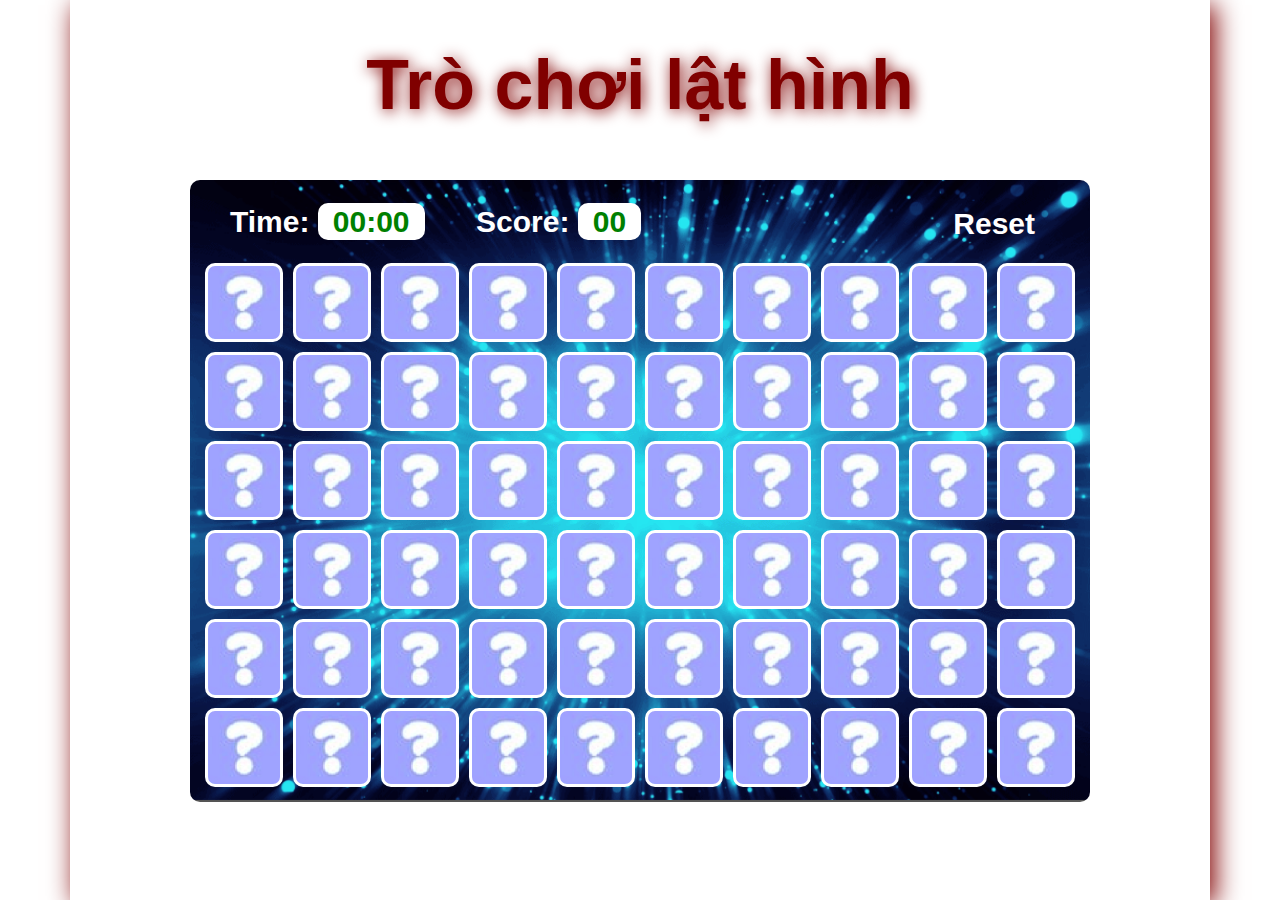
<file: index.html>
<!DOCTYPE html>
<html lang="en">
<head>
    <meta charset="UTF-8">
    <title>Trò chơi lật hình</title>
    <link rel="stylesheet" href="./css/style.css">
</head>
<body>
<div id="hello_box">
    <h1>Trò chơi lật hình</h1>
    <div id="main">
        <div class="info">
            <div class="time">Time: <span><span class="min">00</span>:<span class="seconds">00</span></span></div>
            <div class="score">Score: <span>00</span></div>
            <div class="control">
                <button>Reset</button>
            </div>
        </div>
        <div class="game-box">
        </div>
    </div>
</div>
<script src="js/script.js"></script>
</body>
</html>
</file>
<file: css/style.css>
* {
    margin: 0;
    padding: 0;
    box-sizing: border-box;
}

html {
    font-family: sans-serif;
    font-size: 20px;
}

body {
    position: relative;
    /*overflow: hidden;*/
    width: 1140px;
    margin: 0 auto;
    box-shadow: 5px 5px 25px 0 #800000;
}

.row::after {
    clear: both;
    content: '';
    display: block;
}

[class^=col-] {
    float: left;
}

.col-1-10 {
    width: 10%;
}

.btn {
    padding: 1.5rem 5rem;
    cursor: pointer;
    outline: none;
    border: 3px solid green;
    border-radius: 30px;
    color: green;
    font-weight: 900;
    font-size: 200%;
    background-color: white;
    transition: ease-in-out .3s;
}

.btn:hover {
    background-color: green;
    color: white;
}

#hello_box {
    width: 100%;
    height: 100vh;
    overflow: hidden;
}

#hello_box h1 {
    position: absolute;
    top: 5%;
    left: 50%;
    transform: translateX(-50%);
    font-size: 350%;
    color: #800000;
    text-shadow: 2px 2px 15px #800000;
    /*transition: .2s ease-in-out;*/
}

#hello_box .btn {
    position: absolute;
    top: 45%;
    left: 50%;
    transform: translateX(-50%);
}

#main {
    position: absolute;
    top: 20%;
    left: 50%;
    transform: translateX(-50%);
    width: 900px;
    border-radius: 10px;
    background-image: url("../image/bg.png");
    background-size: cover;
    background-repeat: no-repeat;
    padding: .5em;
    /*transition: ease-in-out .4s;*/
    /*transition-delay: 2s;*/
}

#main .info {
    display: flex;
    flex-basis: 100%;
    flex-direction: row;
    /*justify-content: space-between;*/
    font-size: 150%;
    font-weight: bold;
    color: white;
    padding: .5em 1em;
}

#main .time, #main .score {
    flex-basis: 30%;
}

#main .control {
    flex-basis: 40%;
    text-align: right;
}

.info > div > span {
    background-color: white;
    border-radius: 10px;
    padding: 2px .5em;
    color: green;
}

.info button {
    background-color: unset;
    border-radius: 10px;
    padding: 2px .5em;
    color: white;
    font-size: 100%;
    font-weight: bold;
    outline: none;
    border: none;
    cursor: pointer;
    transition: .2s ease-in-out;
}

.info button:hover {
    color: #3fb801;
}

.game-box .item {
    height: 79px;
    border-radius: 10px;
    background-color: #3fb801;
    margin: 5px;
    cursor: pointer;
    background-image: url("../image/icon.png");
    background-size: 80px;
    background-position: center;
    background-repeat: no-repeat;
    border: 3px white solid;
    transition: .3s ease-in-out;
    overflow: hidden;
}

.game-box .item:hover {
    background-size: 100px;
    border-color: #3fb801;
}

.item img {
    width: 100%;
    height: 100%;
    transform: scale(0);
    transition: ease-in-out .3s;
}

.item.active {
    border-color: yellow;
}

.item.error {
    border-color: red;
}

.item.success {
    border-color: #3fb801;
}

.item.active img {
    transform: scale(1);
}

#msg {
    position: fixed;
    top: 0;
    left: 0;
    width: 100vw;
    height: 100vh;
    background-image: linear-gradient(rgba(255, 151, 255, 0.3), rgba(253, 94, 255, .5));
}

#msg > div {
    position: absolute;
    top: 50%;
    left: 50%;
    transform: translate(-50%, -50%);
    background-color: rgba(255, 230, 255, 0.9);
    padding: 2rem 5rem;
    border-radius: 20px;
    box-shadow: 3px 3px 5px 0 rgba(253, 94, 255, .5),
    -3px -3px 5px 0 rgba(253, 94, 255, .5);
}
#msg h2{
    color: #3fb801;
    font-size: 250%;
    text-transform: uppercase;
    margin-bottom: .5rem;
}
#msg p{
    color: #002bff;
    font-size: 150%;
    font-weight: bold;
}
#msg p>span:first-child{
    display: inline-block;
    width: 50%;
    padding-left: 1rem;
}
#msg p>span:last-child{
    font-size: 120%;
    color: red;
}
#msg button{
    outline: none;
    border-radius: 20px;
    background-color: unset;
    border: 2px solid #29468a;
    color: #29468a;
    font-weight: bold;
    font-size: 120%;
    padding: 10px 40px;
    width: 60%;
    margin: 1rem 20% 0;
    cursor: pointer;
    transition: .4s ease-in-out;
}
#msg button:hover{
    background-color: #29468a;
    color: white;
}
</file>
